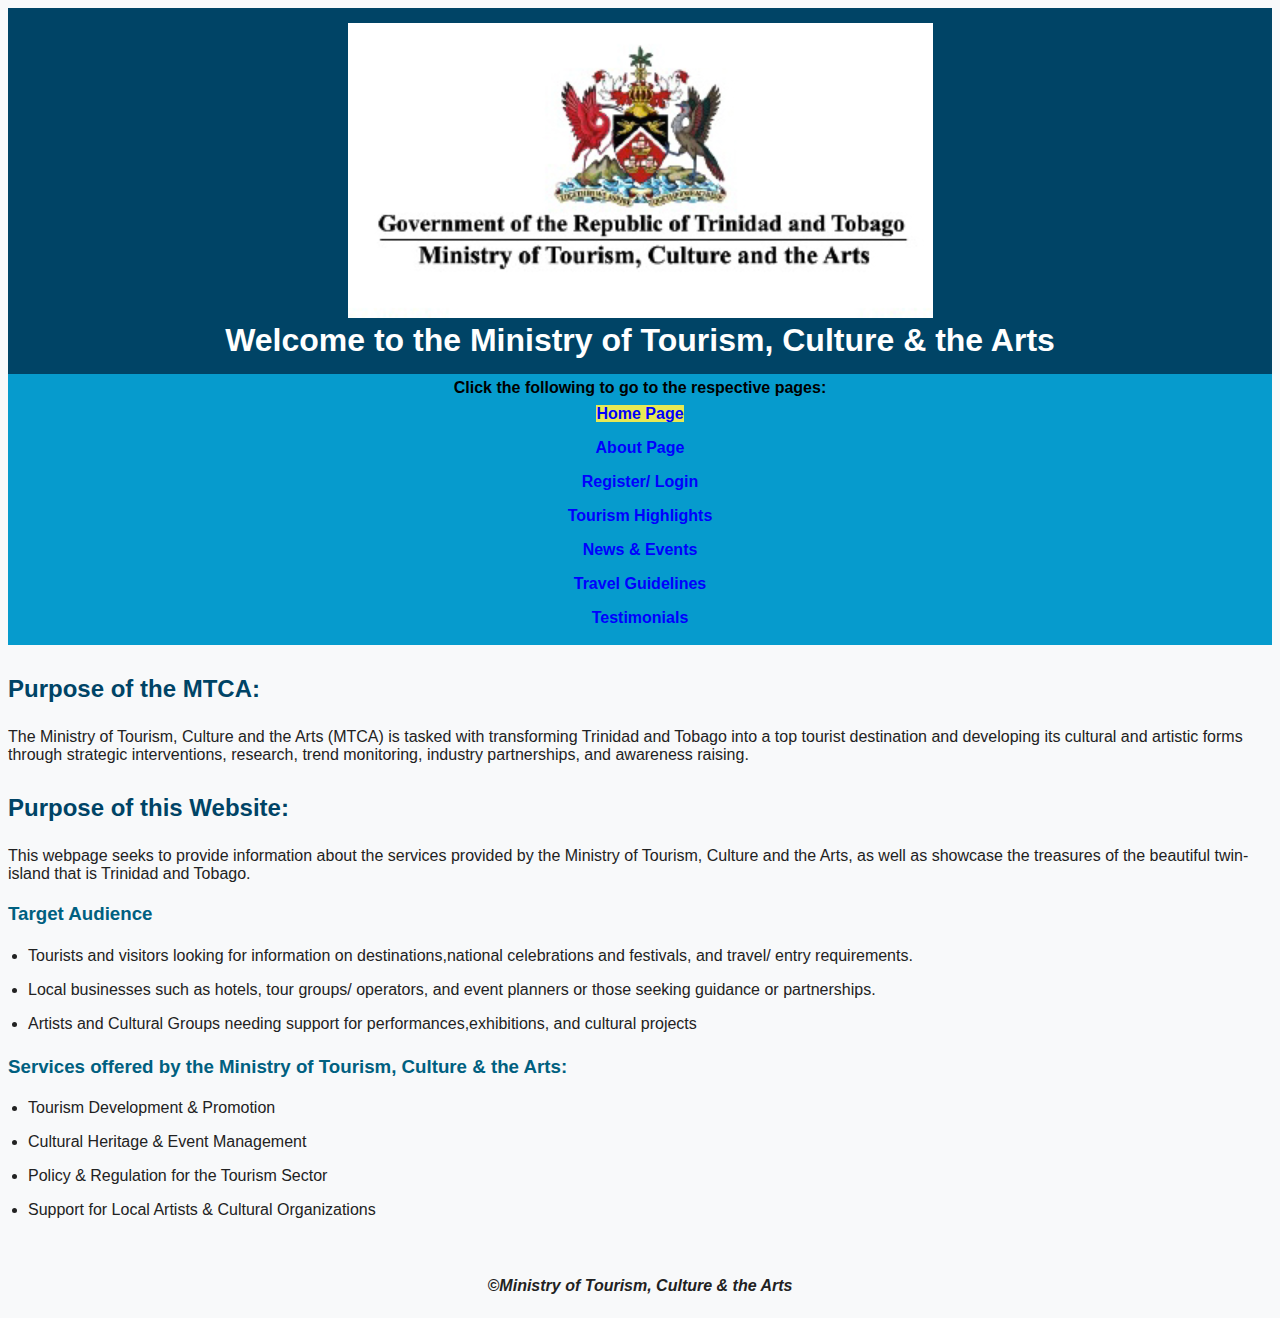
<file: index.html>
<!DOCTYPE html>
<html lang="en-US">

<head>
	<meta charset="UTF-8">
	<meta name="author" content="Karishma A. Bachan">
	<title> Ministry of Tourism, Culture &amp; the Arts </title>
	<link rel="stylesheet" href="CSS/style.css">
</head>

<body> 
	
	<header> 
		<img src="IMG/mtca.jpg" alt="Ministry of Tourism, Culture and the Arts Logo">
		<h1> Welcome to the Ministry of Tourism, Culture &amp; the Arts </h1>
	</header>
	
		<nav> 
		<span> Click the following to go to the respective pages:</span>
			<ul>
				<li> <a href="index.html" class="active"> Home Page</a> </li>
				<li> <a href="HTML/about.html"> About Page</a> </li>
				<li> <a href="HTML/register.html"> Register/ Login</a> </li>
				<li> <a href="HTML/highlights.html"> Tourism Highlights</a> </li>
				<li> <a href="HTML/events.html"> News &amp; Events</a> </li>
				<li> <a href="HTML/guidelines.html"> Travel Guidelines</a> </li>
				<li> <a href="HTML/testimonials.html"> Testimonials</a> </li>
			</ul>
		</nav>
		
		
	<main>
		<section id="welcome">
			<h2> Purpose of the MTCA:</h2>
			<p> The Ministry of Tourism, Culture and the Arts (MTCA) is tasked with transforming Trinidad and Tobago into a top tourist destination	and developing its cultural and artistic forms through strategic interventions, research, trend monitoring, industry partnerships, and awareness raising.</p>
		</section>
		
		<section id="purpose-of-website">
			<h2> Purpose of this Website:</h2>
			<p> This webpage seeks to provide information about the services provided by the Ministry of Tourism, Culture and the Arts, as well as showcase the treasures of the beautiful twin-island that is Trinidad and Tobago. </p>
		</section>
		
		<section id="target_audience">
			<h3> Target Audience </h3>
				<ul>
					<li>Tourists and visitors looking for information on destinations,national celebrations and festivals, and travel/ entry requirements.</li>
						
					<li>Local businesses such as hotels, tour groups/ operators, and event planners or those seeking guidance or partnerships.			</li>
						
					<li>Artists and Cultural Groups needing support for performances,exhibitions, and cultural projects									</li>
				</ul>
		</section>
			
		<section id="services">
			<h3> Services offered by the Ministry of Tourism, Culture &amp; the Arts: </h3>
				<ul>
					<li> Tourism Development &amp; Promotion </li>
					<li> Cultural Heritage &amp; Event Management </li>
					<li> Policy &amp; Regulation for the Tourism Sector </li>
					<li> Support for Local Artists &amp; Cultural Organizations </li>
				</ul>
		</section>

	</main>

	<footer>
		&copy;Ministry of Tourism, Culture &amp; the Arts 
	</footer>

</body>

</html>
</file>
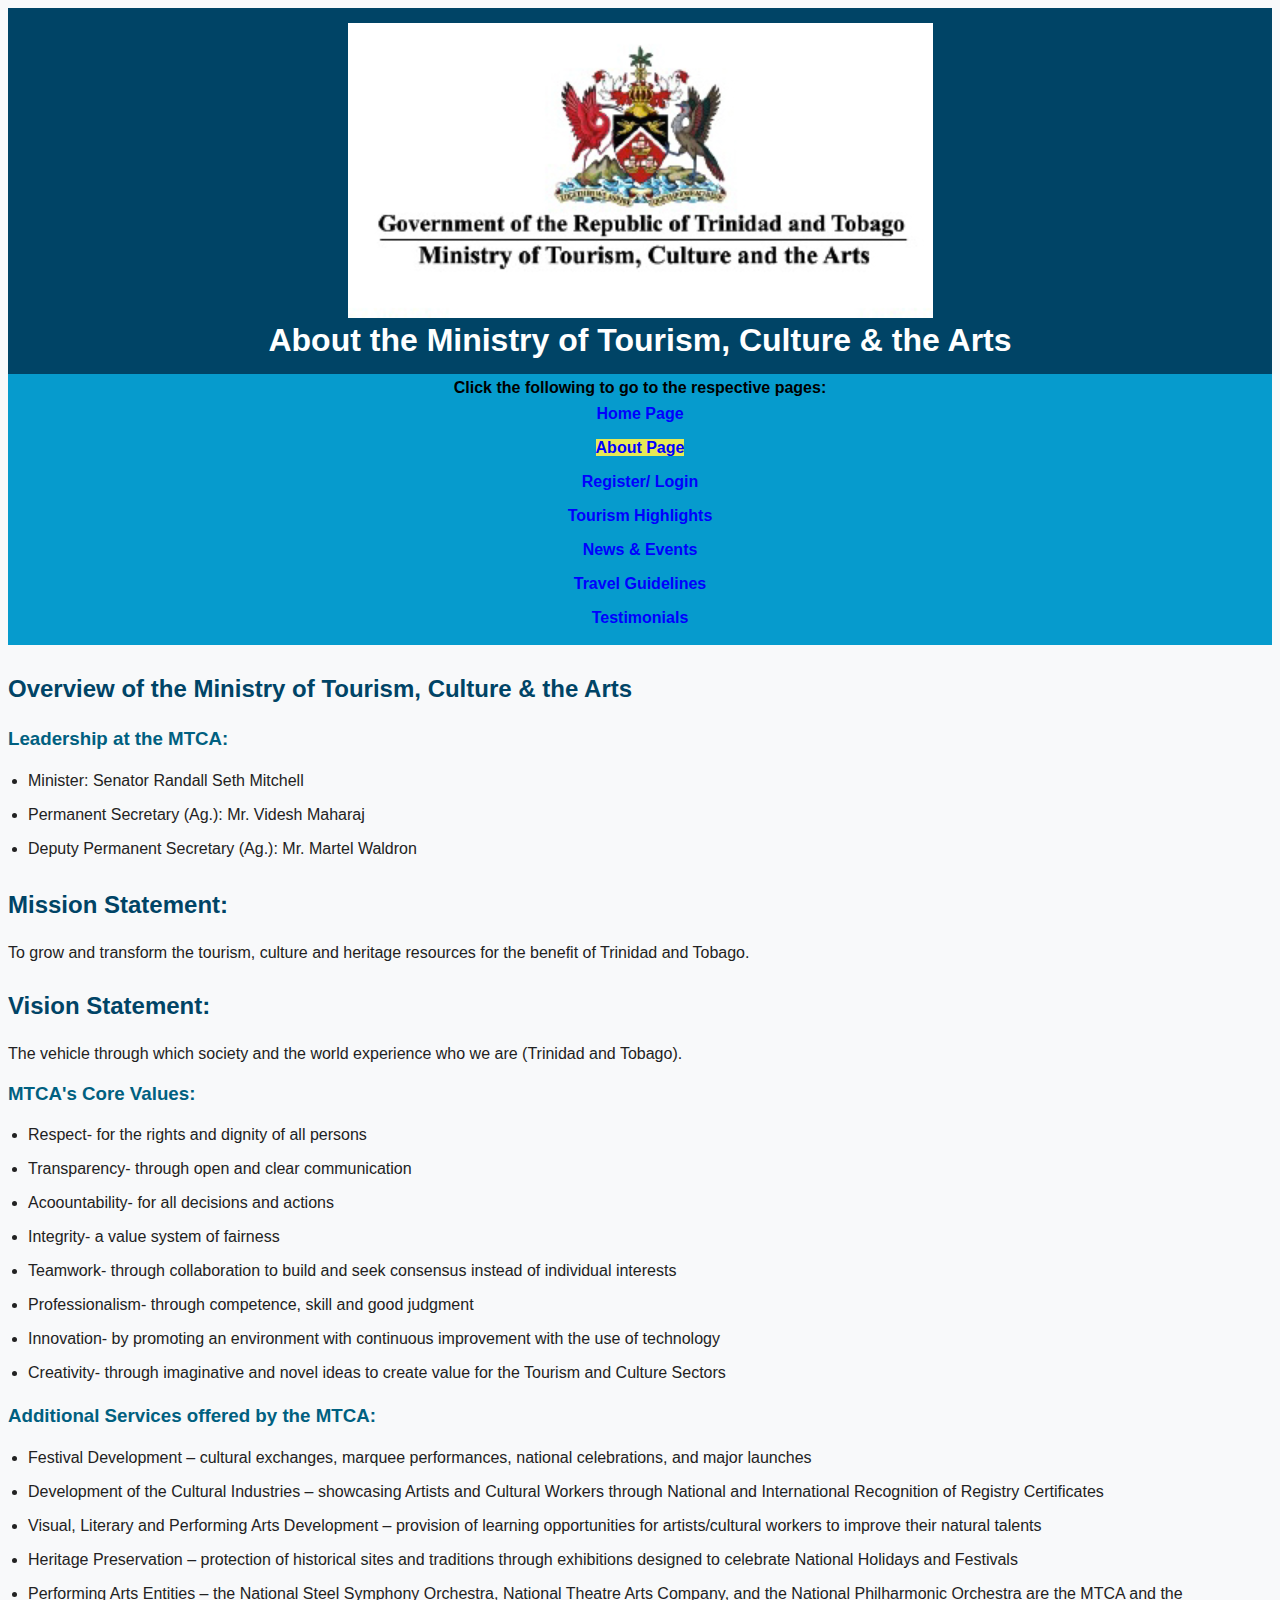
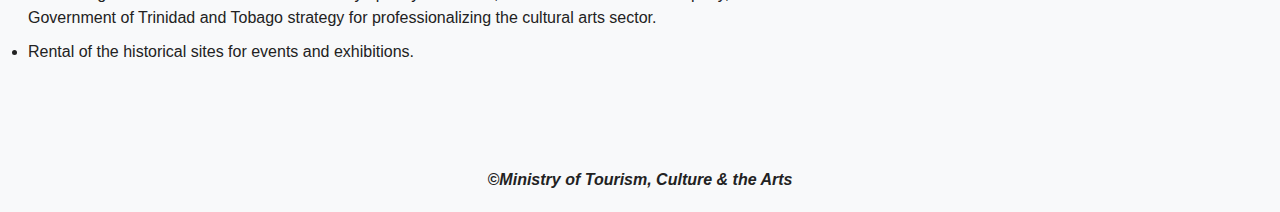
<file: HTML/about.html>
<!DOCTYPE html>
<html lang="en-US">

<head>
	<meta charset="UTF-8">
	<meta name="author" content="Karishma A. Bachan">
	<title> About the MTCA </title>
	<link rel="stylesheet" href="../CSS/style.css">
</head>

<body> 
	
	<header> 
		<img src="../IMG/mtca.jpg" alt="Ministry of Tourism, Culture and the Arts Logo">
		<h1> About the Ministry of Tourism, Culture &amp; the Arts </h1>
	</header>
	
	<nav> 
		<span> Click the following to go to the respective pages:</span>
			<ul>
				<li> <a href="../index.html"> Home Page 				</a></li>
				<li> <a href="about.html" class="active"> About Page    </a></li>
				<li> <a href="register.html"> Register/ Login		    </a></li>
				<li> <a href="highlights.html"> Tourism Highlights 		</a></li>
				<li> <a href="events.html"> News &amp; Events 			</a></li>
				<li> <a href="guidelines.html"> Travel Guidelines 		</a></li>
				<li> <a href="testimonials.html"> Testimonials 			</a></li>
			</ul>
	</nav>
	
	<main>
		<section id="overview">
			<h2> Overview of the Ministry of Tourism, Culture &amp; the Arts</h2>
			
			<h3> Leadership at the MTCA:</h3>
				<ul>
					<li> Minister&colon; Senator Randall Seth Mitchell 				</li>
					<li> Permanent Secretary (Ag.)&colon; Mr. Videsh Maharaj 		</li>
					<li> Deputy Permanent Secretary (Ag.)&colon; Mr. Martel Waldron </li>
				</ul>
		</section>
		
		
		<section id="mission">
			<h2> Mission Statement: </h2>
				<p>To grow and transform the tourism, culture and 
				heritage resources for the benefit of Trinidad and Tobago. </p>
		</section>


		<section id="vision">
			<h2> Vision Statement: </h2>
				<p>The vehicle through which society and the world experience
				who we are (Trinidad and Tobago). </p>
		</section>
	
		
		<section id="values">
			<h3> MTCA's Core Values:</h3>
				<ul>
					<li>Respect- for the rights and dignity of all persons 			 </li>
					
					<li>Transparency- through open and clear communication 			 </li>
					
					<li>Acoountability- for all decisions and actions 				 </li>
					
					<li>Integrity- a value system of fairness 						 </li>
					
					<li>Teamwork- through collaboration to build and seek consensus 
						instead of individual interests 							 </li>
						
					<li>Professionalism- through competence, skill and good judgment </li>
					
					<li>Innovation- by promoting an environment with continuous 
						improvement with the use of technology 						 </li>
						
					<li>Creativity- through imaginative and novel ideas to create value 
						for the Tourism and Culture Sectors 						 </li>
				</ul>
		</section>
		
		
		<section id="additional_services">
			<h3> Additional Services offered by the MTCA&colon;</h3>
				<ul>
					<li>Festival Development – cultural exchanges, marquee performances, national celebrations, and major launches					</li>
						
					<li>Development of the Cultural Industries – showcasing Artists and	Cultural Workers through National and International Recognition of		Registry Certificates										</li>
					
					<li>Visual, Literary and Performing Arts Development – provision of	learning opportunities for artists/cultural workers to improve their natural talents										</li>
						
					<li>Heritage Preservation – protection of historical sites and traditions through exhibitions designed to celebrate National Holidays and Festivals										</li>
						
					<li>Performing Arts Entities – the National Steel Symphony Orchestra, National Theatre Arts Company, and the National Philharmonic Orchestra are the MTCA and the Government of Trinidad and Tobago strategy for professionalizing the cultural arts sector. 	</li>
						
					<li>Rental of the historical sites for events and exhibitions.	</li>
				</ul>
		</section>

	</main>
	
	<br><br>
	
	<footer>
		&copy;Ministry of Tourism, Culture &amp; the Arts 
	</footer>
	
</body>

</html>
</file>
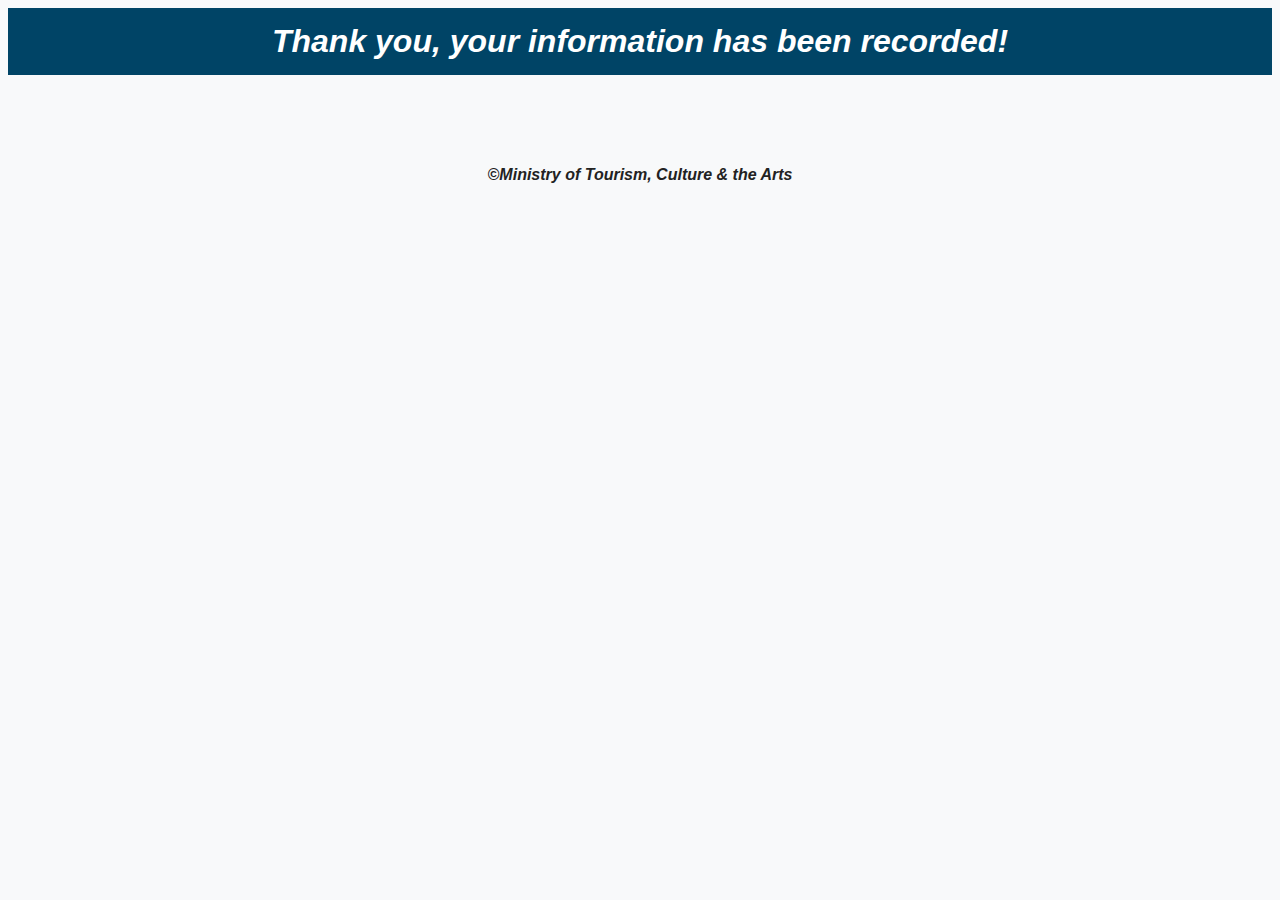
<file: HTML/acknowledgement.html>
<!DOCTYPE html>
<html lang="en-US">

<head>
	<meta charset="UTF-8">
	<meta name="author" content="Karishma A. Bachan">
	<title> Acknowledgement </title>
	<link rel="stylesheet" href="../CSS/style.css">
</head>

<body> 
	
	<header> 
		<div class="acknowledgement">
		
		<h1> Thank you, your information has been recorded!</h1>
	
		</div>
	</header>
	
	<br><br>
	
	<footer>
		&copy;Ministry of Tourism, Culture &amp; the Arts 
	</footer>
	
</body>

</html>
</file>
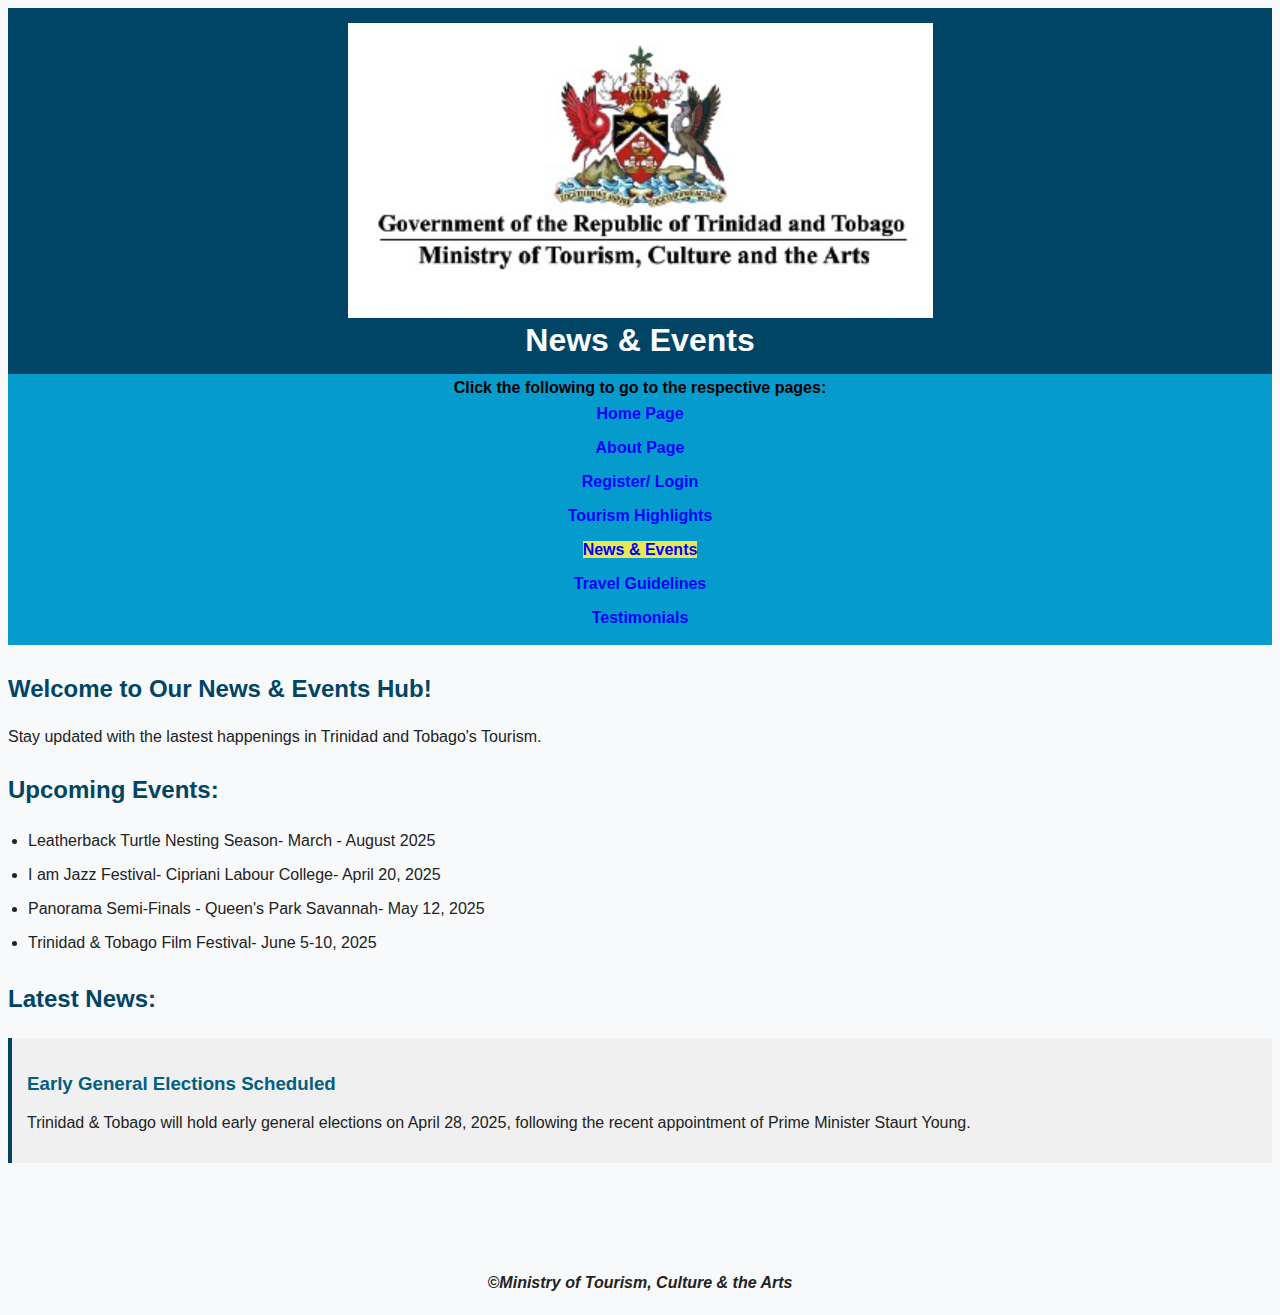
<file: HTML/events.html>
<!DOCTYPE html>
<html lang="en-US">

<head>
	<meta charset="UTF-8">
	<meta name="author" content="Karishma A. Bachan">
	<title> News &amp; Events Page </title>
	<link rel="stylesheet" href="../CSS/style.css">
</head>

<body> 
	
	<header> 
		<img src="../IMG/mtca.jpg" alt="Ministry of Tourism, Culture and the Arts Logo">
		<h1> News &amp; Events </h1>
	</header>
	
	<nav> 
		<span> Click the following to go to the respective pages&colon;</span>
			<ul>
				<li> <a href="../index.html"> Home Page</a> </li>
				<li> <a href="about.html"> About Page</a> </li>
				<li> <a href="register.html"> Register/ Login</a> </li>
				<li> <a href="highlights.html"> Tourism Highlights</a> </li>
				<li> <a href="events.html" class="active"> News &amp; Events</a> </li>
				<li> <a href="guidelines.html"> Travel Guidelines</a> </li>
				<li> <a href="testimonials.html"> Testimonials</a> </li>
			</ul>
	</nav>
	
	<main>
	
		<section id="events_intro">
			<h2> Welcome to Our News &amp; Events Hub! </h2>
			<p> Stay updated with the lastest happenings in Trinidad and Tobago's Tourism. </p>
		</section>
		
		<section id="upcoming_events">
			<h2> Upcoming Events&colon; </h2>
			
				<ul>
					<li> Leatherback Turtle Nesting Season- March - August 2025 </li>
					<li> I am Jazz Festival- Cipriani Labour College- April 20, 2025</li>
					<li> Panorama Semi-Finals - Queen's Park Savannah- May 12, 2025 </li>
					<li> Trinidad &amp; Tobago Film Festival- June 5-10, 2025</li>
				</ul>
		</section>
		
		<section id="latest_news">
			<h2> Latest News&colon; </h2>
				
				 <article> 
					<h3> Early General Elections Scheduled</h3>
						<p> Trinidad &amp; Tobago will hold early general elections on April 28, 2025, following the recent appointment of Prime Minister Staurt Young. </p>
				</article>
					
		</section>
	
	</main>
	
	<br><br>
	
	<footer>
		&copy;Ministry of Tourism, Culture &amp; the Arts 
	</footer>

</body>

</html>
</file>
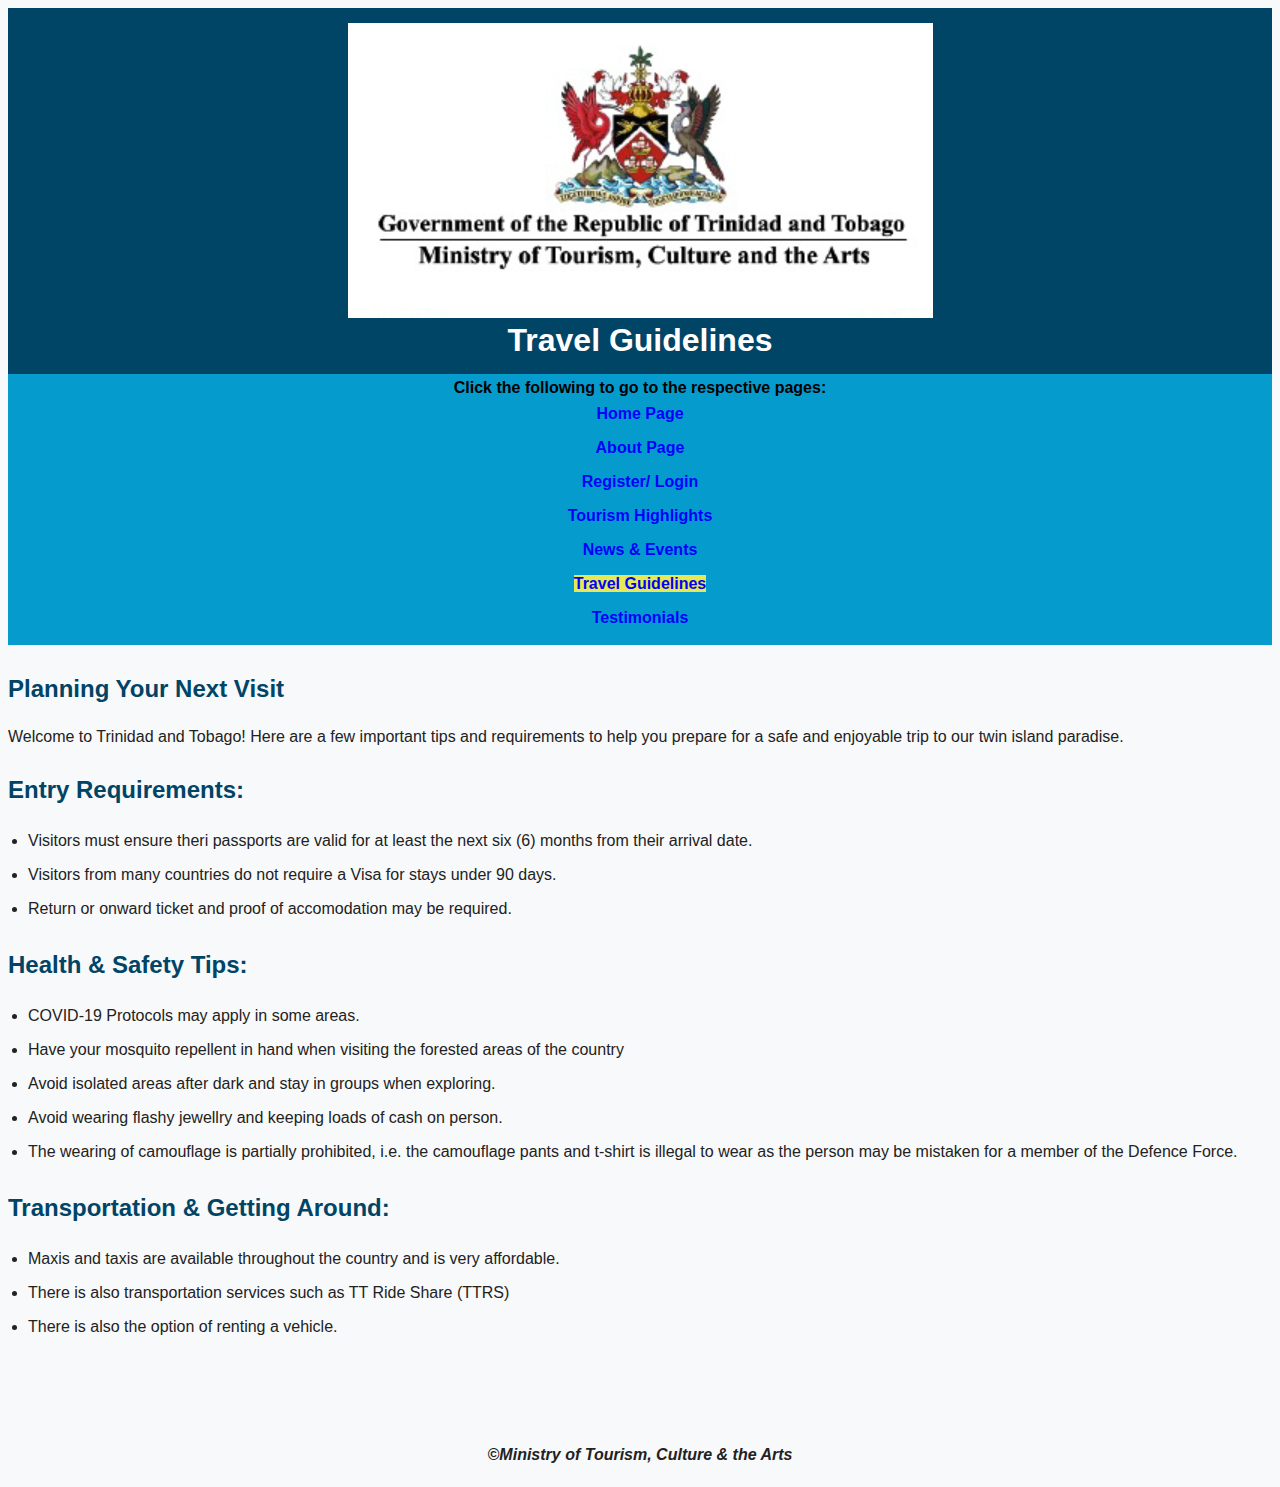
<file: HTML/guidelines.html>
<!DOCTYPE html>
<html lang="en-US">

<head>
	<meta charset="UTF-8">
	<meta name="author" content="Karishma A. Bachan">
	<title> Travel Guidelines Page </title>
	<link rel="stylesheet" href="../CSS/style.css">
</head>

<body> 
	
	<header> 
		<img src="../IMG/mtca.jpg" alt="Ministry of Tourism, Culture and the Arts Logo">
		<h1> Travel Guidelines </h1>
	</header>
	
	<nav> 
		<span> Click the following to go to the respective pages&colon;</span>
			<ul>
				<li> <a href="../index.html"> Home Page</a> </li>
				<li> <a href="about.html"> About Page</a> </li>
				<li> <a href="register.html"> Register/ Login</a> </li>
				<li> <a href="highlights.html"> Tourism Highlights</a> </li>
				<li> <a href="events.html"> News &amp; Events</a> </li>
				<li> <a href="guidelines.html" class="active"> Travel Guidelines</a> </li>
				<li> <a href="testimonials.html"> Testimonials</a> </li>
			</ul>
	</nav>
	
	<main>
		<section id="intro">
			<h2> Planning Your Next Visit </h2>
			<p> Welcome to Trinidad and Tobago! Here are a few important tips and requirements to help you prepare for a safe and enjoyable trip to our twin island paradise. </p>
		</section>
	
		<section id="entry_requirements">
			<h2> Entry Requirements&colon;</h2>
				<ul>
					<li>Visitors must ensure theri passports are valid for at least the next six (6) months from their arrival date. </li>
					
					<li>Visitors from many countries do not require a Visa for stays under 90 days. </li>
					
					<li> Return or onward ticket and proof of accomodation may be required. </li>
				</ul>
		</section>
		
		<section id="health_safety">
			<h2> Health &amp; Safety Tips&colon;</h2>
				<ul>
					<li> COVID-19 Protocols may apply in some areas. </li> 
					<li> Have your mosquito repellent in hand when visiting the forested areas of the country</li>
					<li> Avoid isolated areas after dark and stay in groups when exploring.</li>
					<li> Avoid wearing flashy jewellry and keeping loads of cash on person.</li>
					<li> The wearing of camouflage is partially prohibited, i.e. the camouflage pants and t-shirt is illegal to wear as the person may be mistaken for a member of the Defence Force.</li>
				</ul>
		</section>
		
		<section id="transportation">
			<h2> Transportation &amp; Getting Around&colon;</h2>
				<ul>
					<li> Maxis and taxis are available throughout the country and is very affordable. </li>
					<li> There is also transportation services such as TT Ride Share (TTRS) </li>
					<li> There is also the option of renting a vehicle.</li>
				</ul>
		</section>
		
	</main>	
	
	<br><br>
	
	<footer>
	&copy;Ministry of Tourism, Culture &amp; the Arts 
	</footer>
		
</body>

</html>
</file>
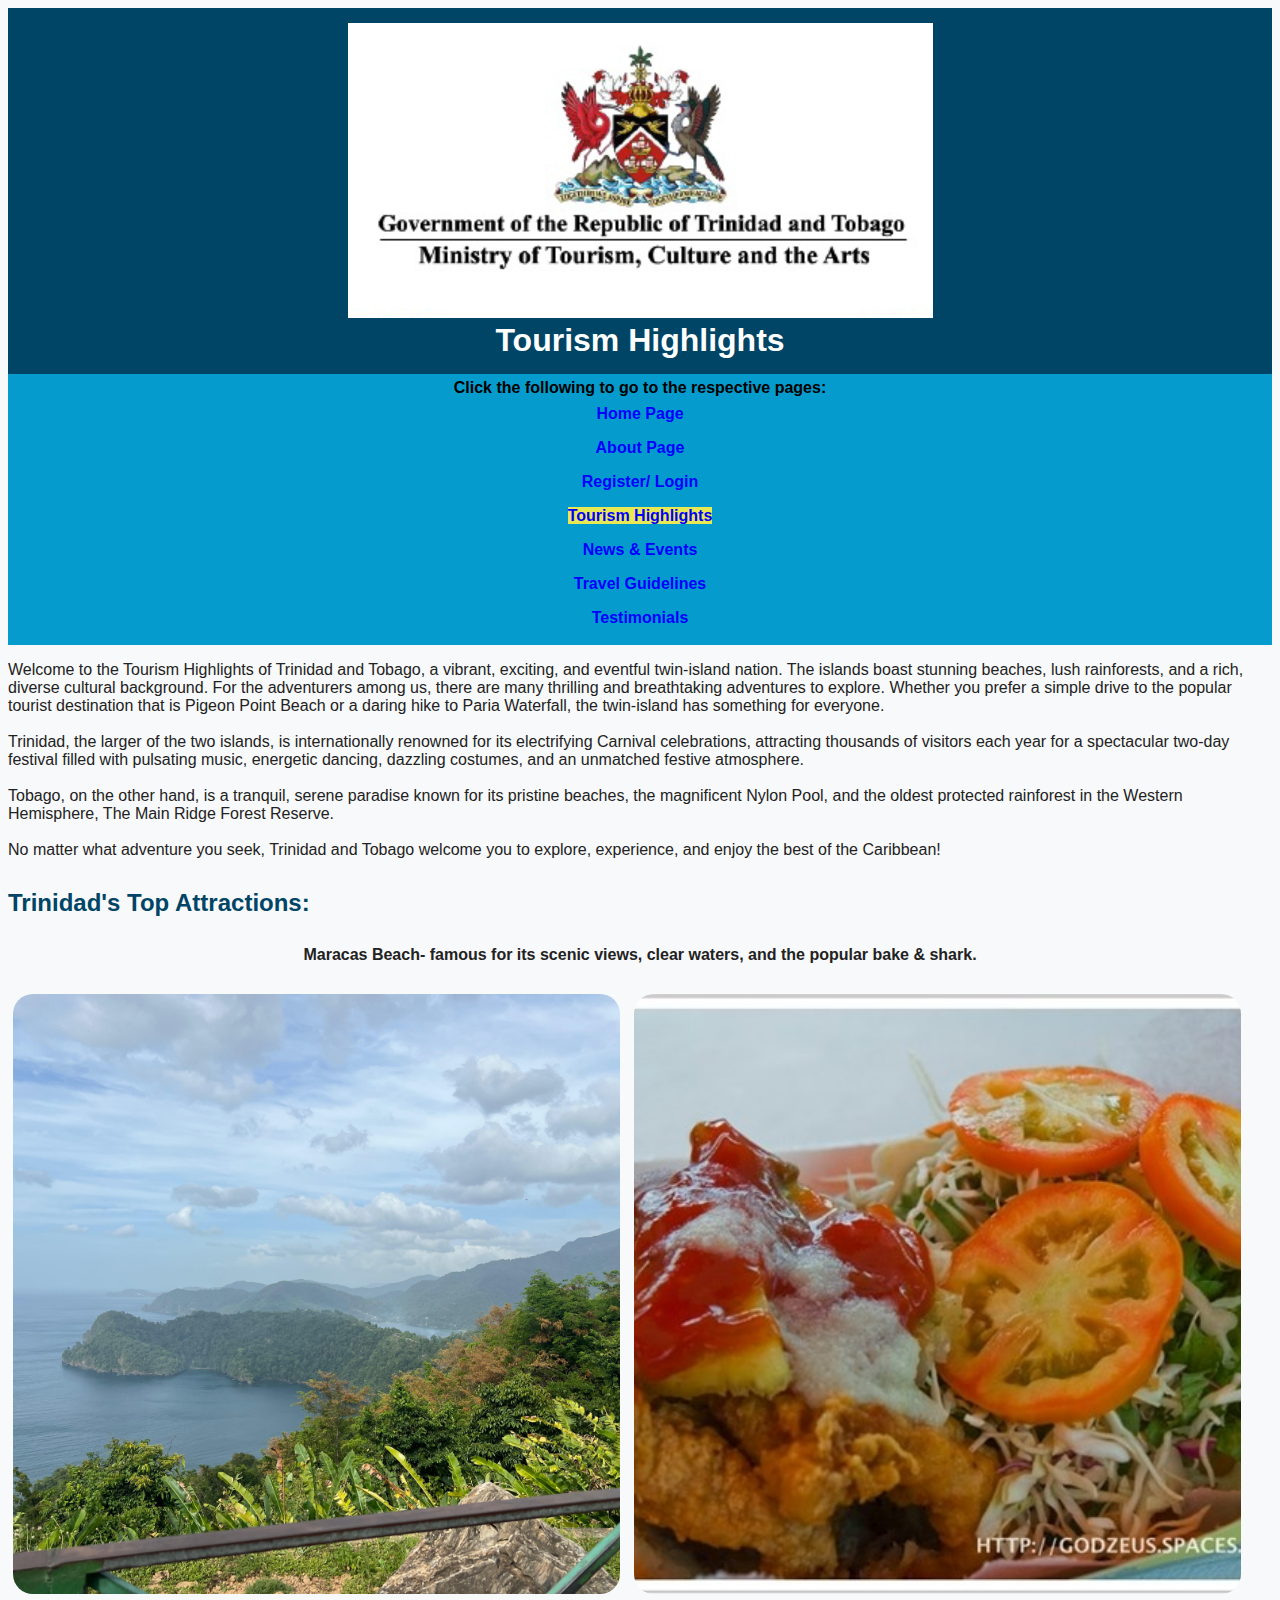
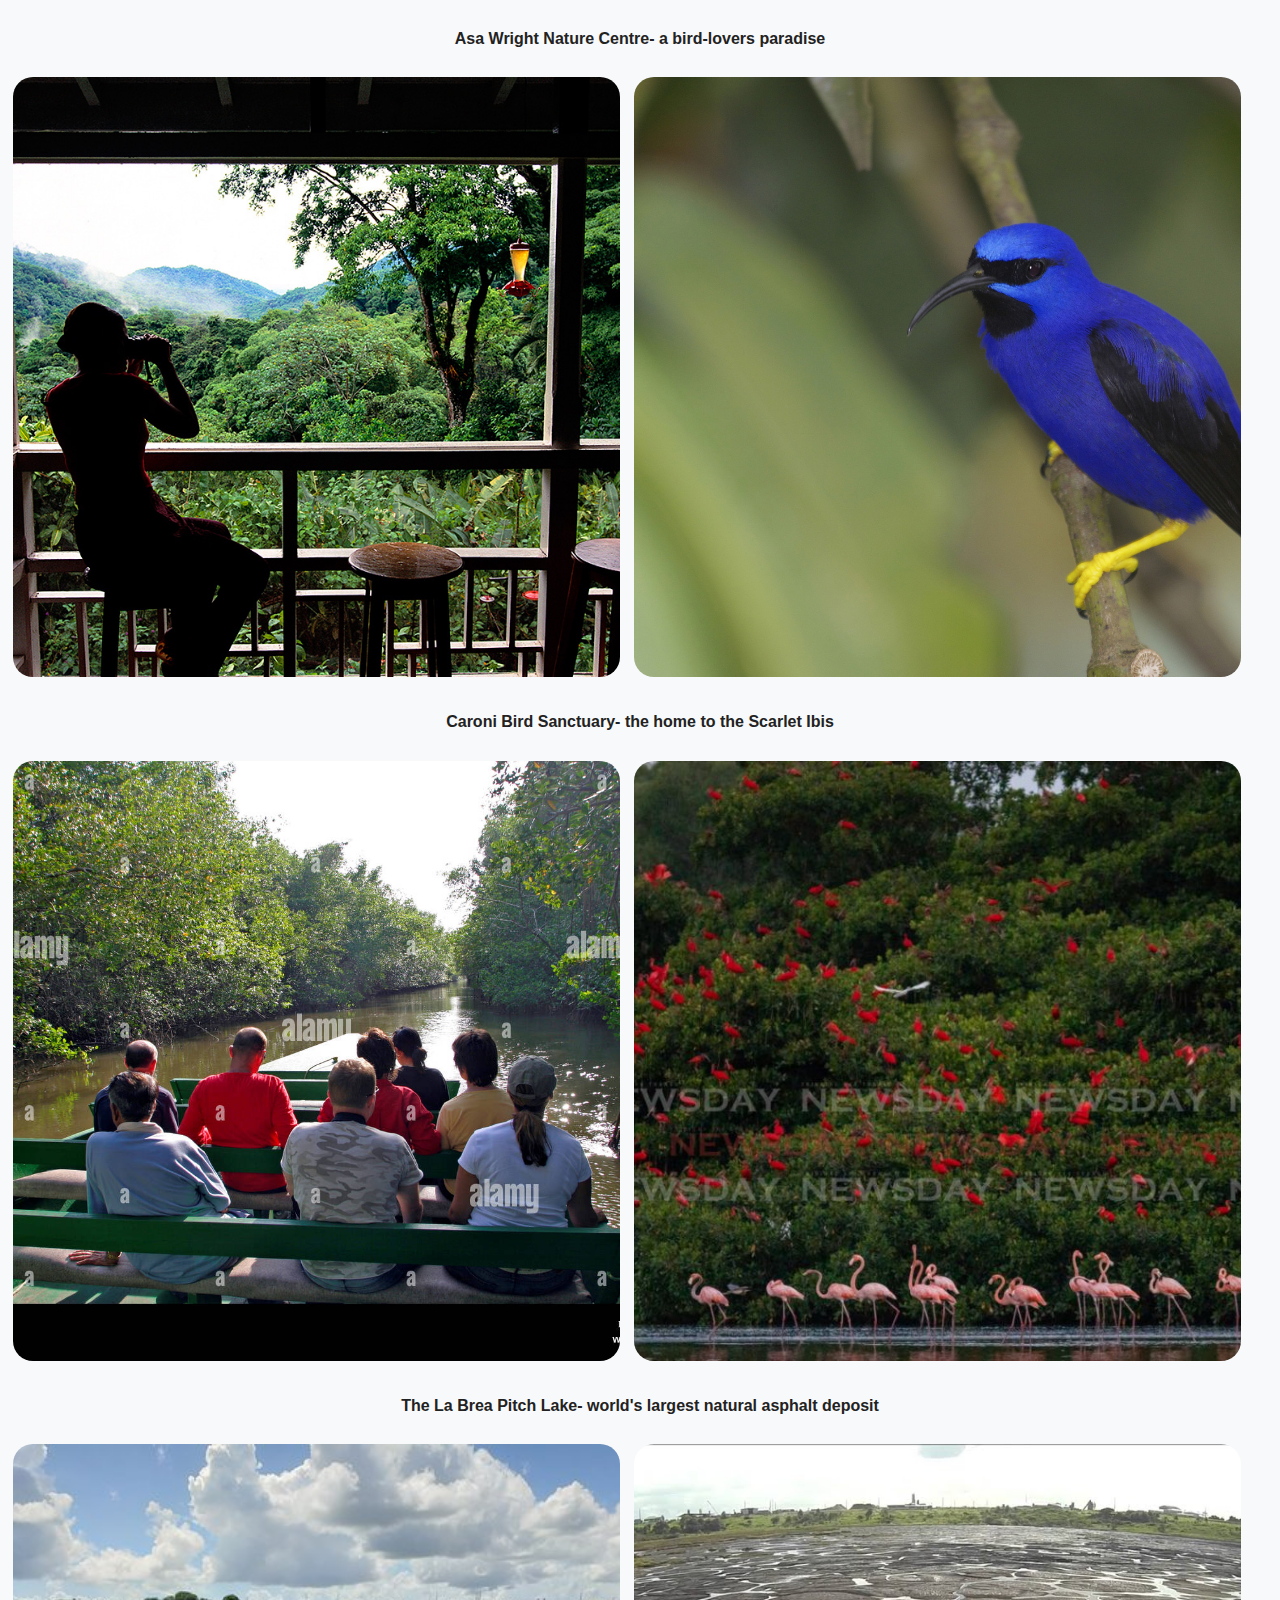
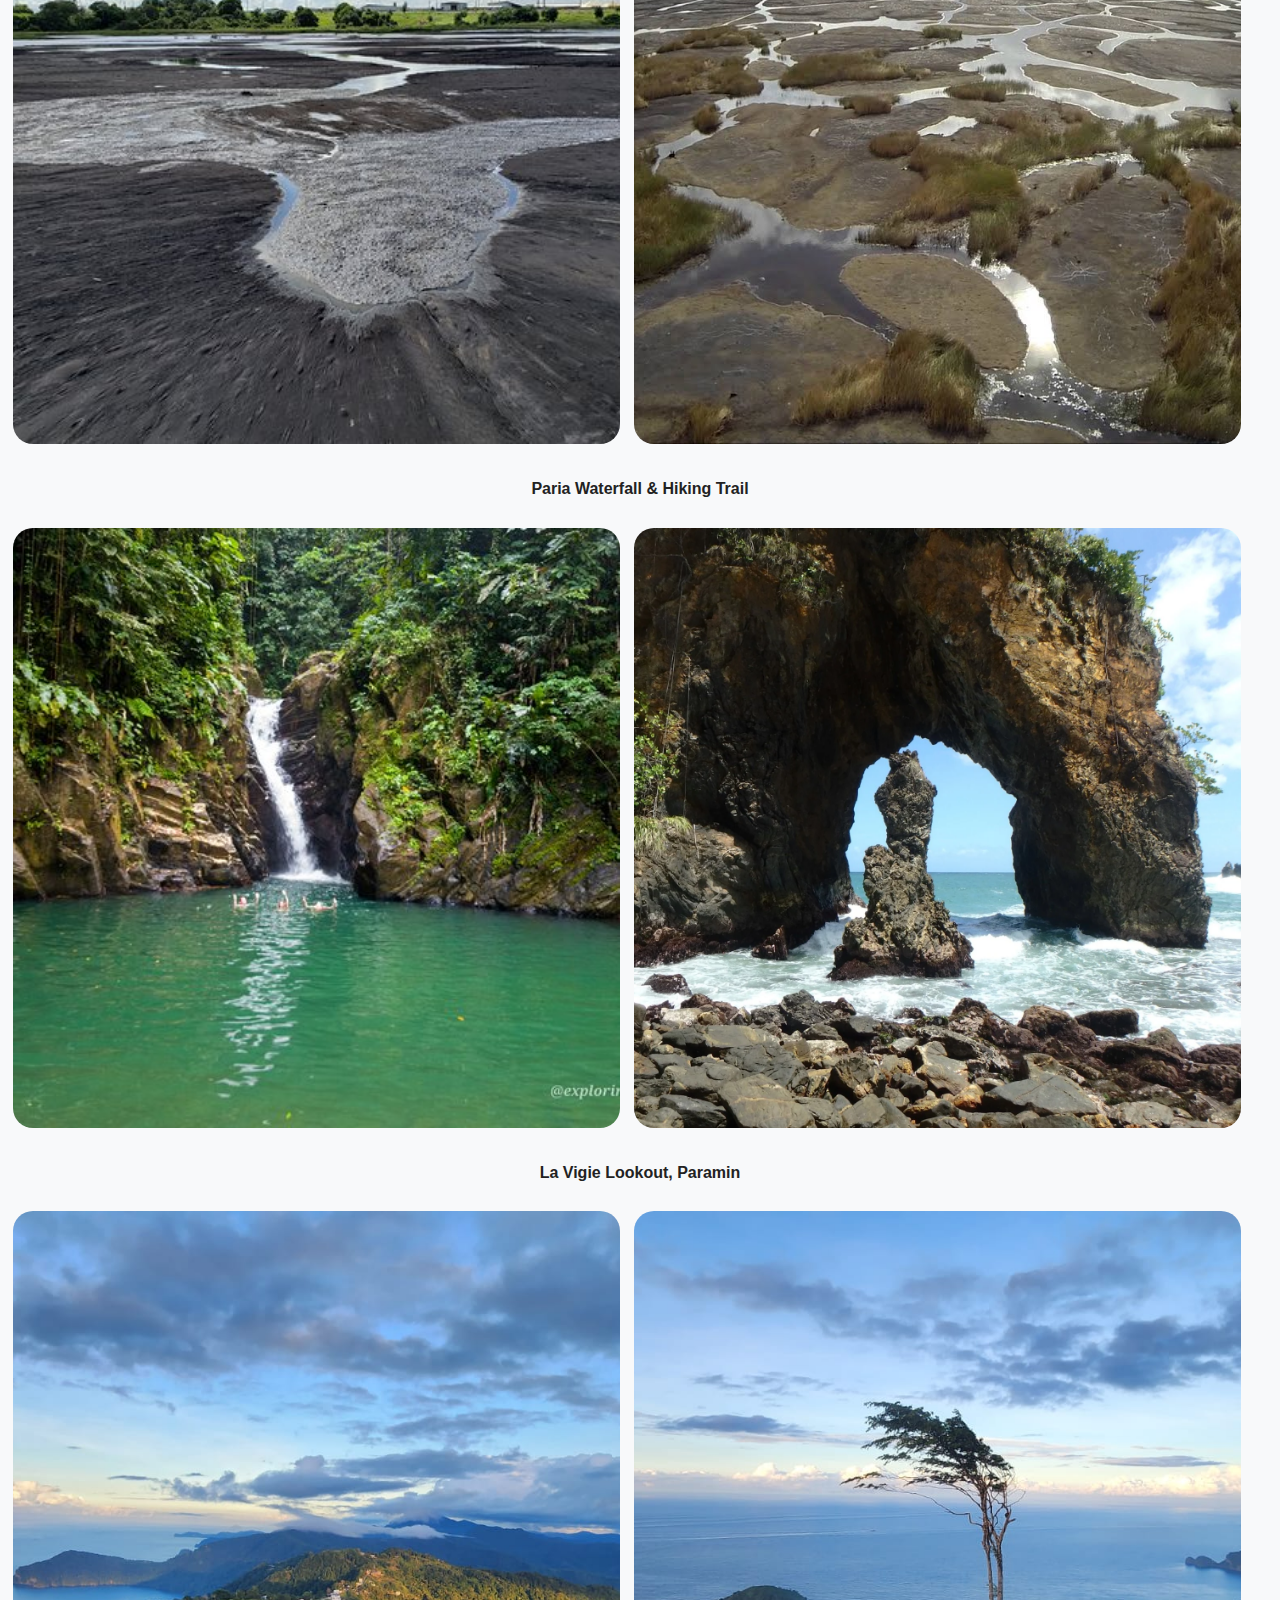
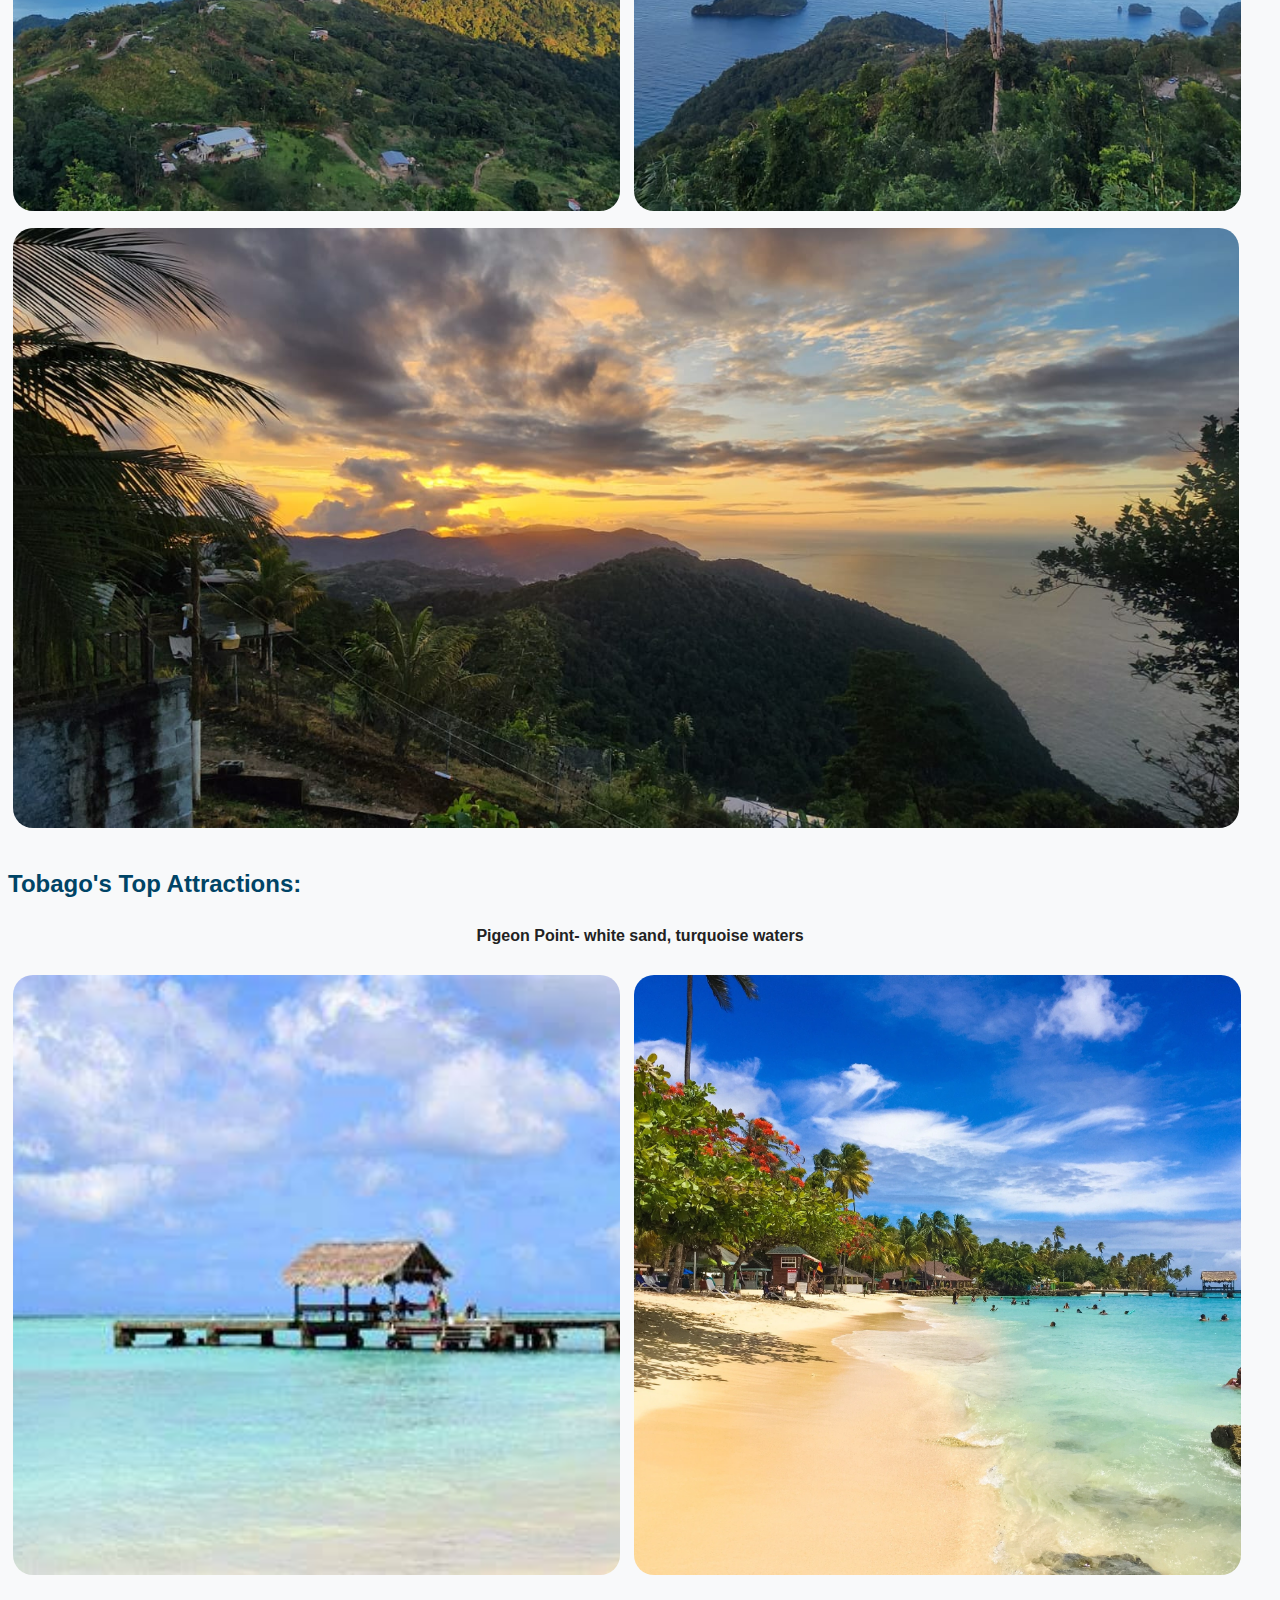
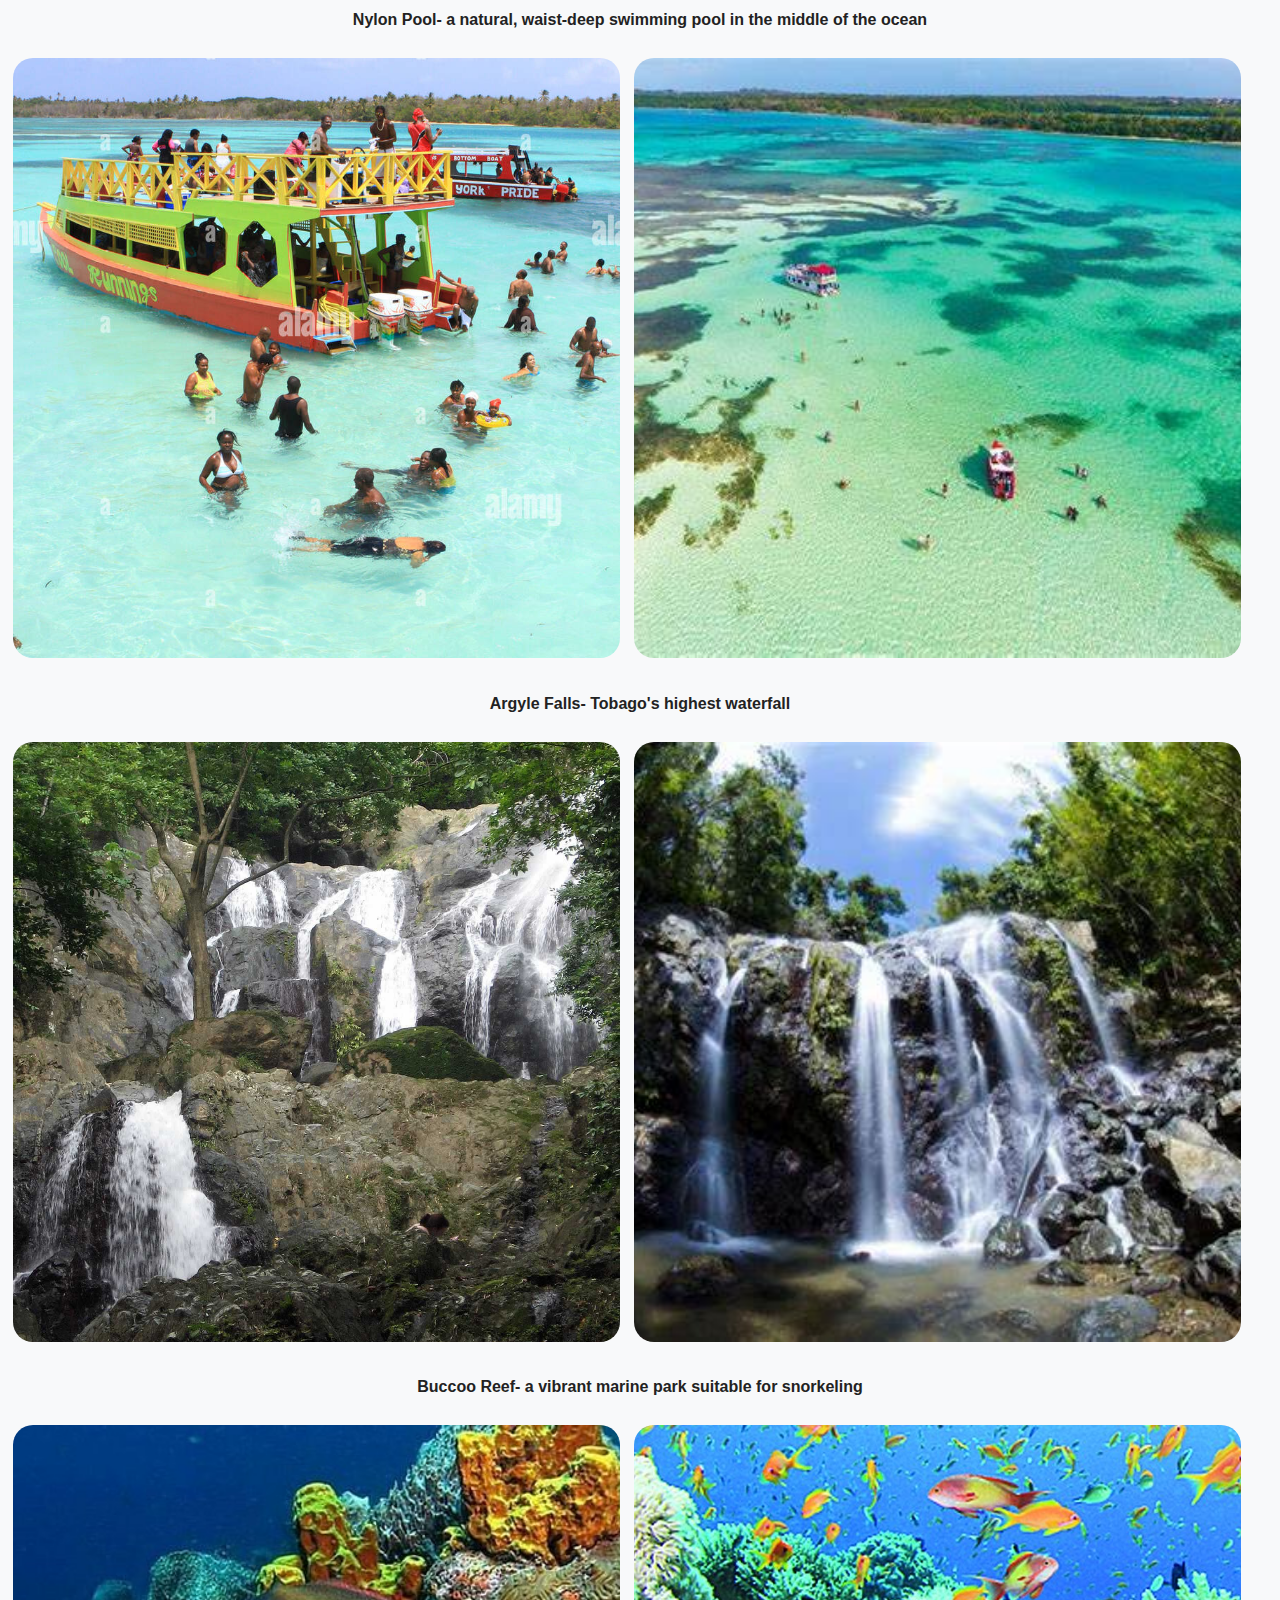
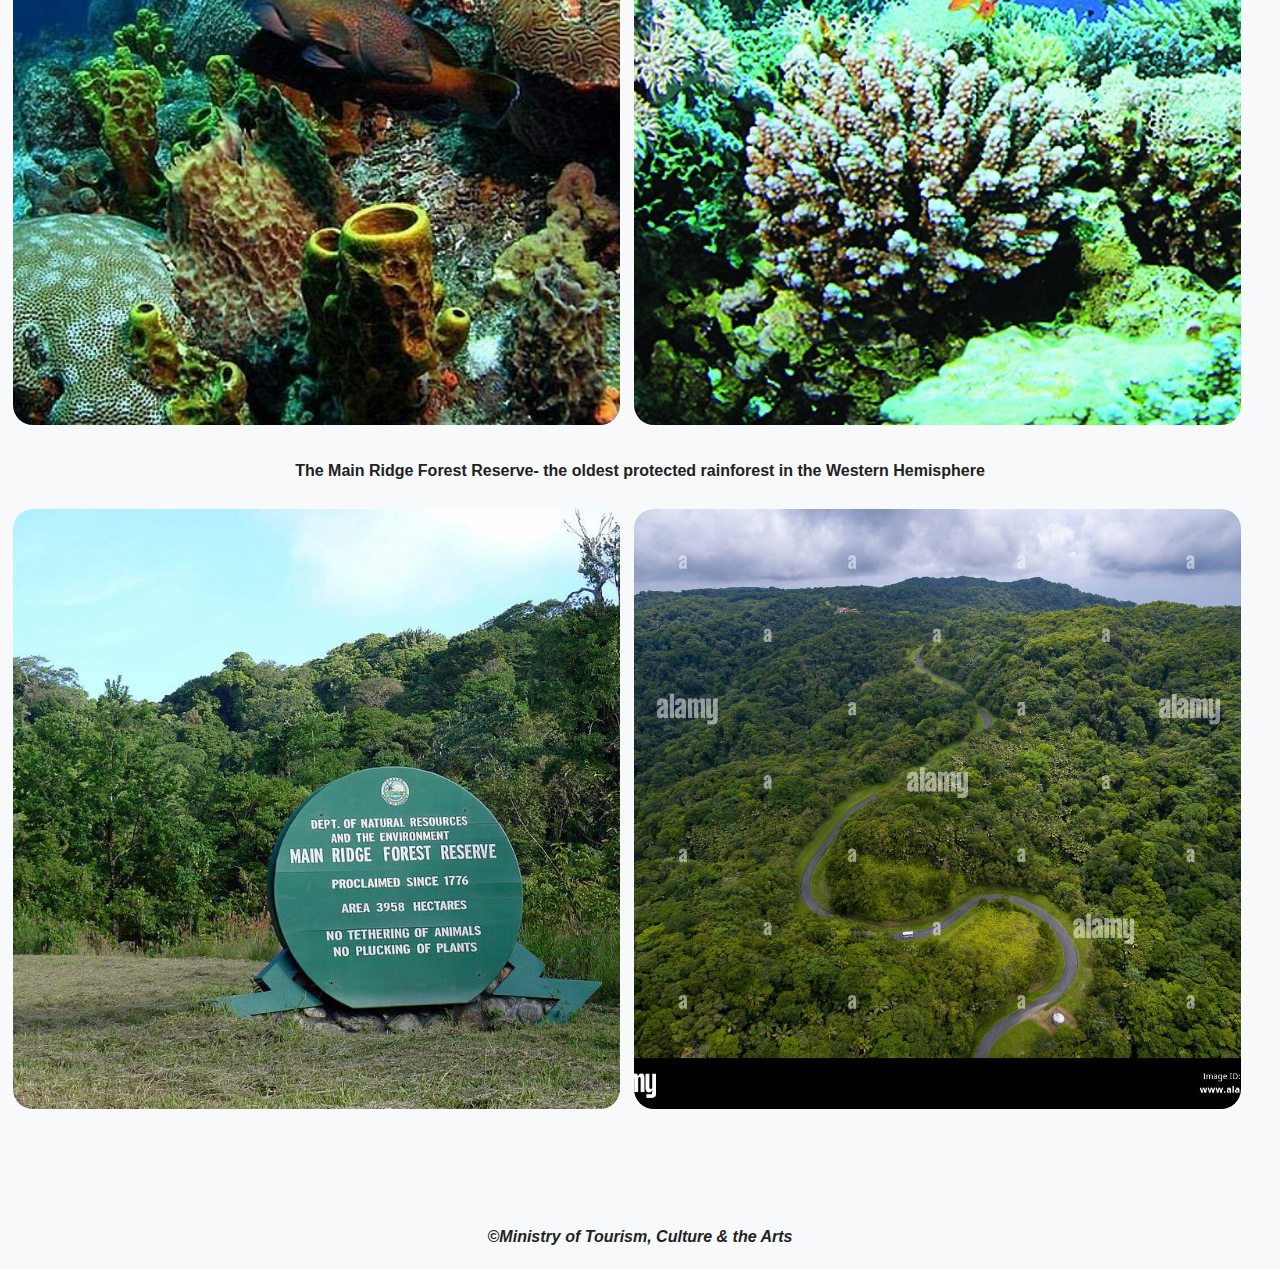
<file: HTML/highlights.html>
<!DOCTYPE html>
<html lang="en-US">

<head>
	<meta charset="UTF-8">
	<meta name="author" content="Karishma A. Bachan">
	<title> Tourism Highlights </title>
	<link rel="stylesheet" href="../CSS/style.css">
</head>

<body> 
	
	<header> 
		<img src="../IMG/mtca.jpg" alt="Ministry of Tourism, Culture and the Arts Logo">
		<h1> Tourism Highlights </h1>
	</header>
	
	<nav> 
		<span> Click the following to go to the respective pages&colon;</span>
			<ul>
				<li> <a href="../index.html"> Home Page</a> </li>
				<li> <a href="about.html"> About Page</a> </li>
				<li> <a href="register.html"> Register/ Login</a> </li>
				<li> <a href="highlights.html" class="active"> Tourism Highlights</a> </li>
				<li> <a href="events.html"> News &amp; Events</a> </li>
				<li> <a href="guidelines.html"> Travel Guidelines</a> </li>
				<li> <a href="testimonials.html"> Testimonials</a> </li>
			</ul>
	</nav>
	
	<main>
		
		<div id="introduction">
		
			<p> Welcome to the Tourism Highlights of Trinidad and Tobago, a vibrant, exciting, and eventful twin-island nation. The islands boast stunning beaches, lush rainforests, and a rich, diverse cultural background. For the adventurers among us, there are many thrilling and breathtaking adventures to explore. Whether you prefer a simple drive to the popular tourist destination that is Pigeon Point Beach or a daring hike to Paria Waterfall, the twin-island has something for everyone. <br><br>	
			Trinidad, the larger of the two islands, is  internationally renowned for its electrifying Carnival celebrations, attracting thousands of visitors each year 
			for a spectacular two-day festival filled with pulsating music, energetic dancing, dazzling costumes, and an unmatched festive atmosphere. <br><br>
			Tobago, on the other hand, is a tranquil, serene paradise known for its pristine beaches, the magnificent Nylon Pool, and the oldest protected rainforest in the Western Hemisphere, The Main Ridge Forest Reserve.<br><br>
			No matter what adventure you seek, Trinidad and Tobago welcome you to explore, experience, and enjoy the best of the Caribbean!
			</p>
		</div>
		
		<section id="trinidad_attractions">
			
			<div class="trinidad-attraction-gallery">
			
			<h2> Trinidad's Top Attractions&colon;</h2>
				<ul>
					<li><h4> Maracas Beach- famous for its scenic views, clear waters, and the popular bake &amp; shark. </h4>
						<img src="../IMG/maracas_lookout.jpg" alt="Image of the Maracas Lookout">
						<img src="../IMG/bake_n_shark.jpg" alt="Image of a Bake and Shark Sandwich">
					</li>
					
					
					
					<li><h4> Asa Wright Nature Centre- a bird-lovers paradise </h4>
						<img src="../IMG/asa_wright.jpg" alt="Image of the Viewing Deck at the Asa Wright Nature Centre">
						<img src="../IMG/hummingbird.jpg" alt="Image of one species of the Hummingbird">
					</li>
					
					
					
					<li><h4> Caroni Bird Sanctuary- the home to the Scarlet Ibis </h4>
						<img src="../IMG/bird_sanctuary.jpg" alt="Image of the Bird Sanctuary">
						<img src="../IMG/scarlet_ibis.jpg" alt="Image of the Scarlet Ibis and Flamingoes">
					</li>
					
					
					
					<li><h4> The La Brea Pitch Lake- world's largest natural asphalt deposit</h4>
						<img src="../IMG/pitch_lake.jpg" alt="Image of the La Brea Pitch Lake">
						<img src="../IMG/pitch_lake1.jpg" alt="Image of the La Brea Pitch Lake">
					</li>
					
					
					
					<li><h4> Paria Waterfall &amp; Hiking Trail</h4> 
						<img src="../IMG/paria_waterfall.jpg" alt="Image of Paria Waterfall">
						<img src="../IMG/paria_rock.jpg" alt="Image of the Cathedral Rock at Paria Bay">
					</li>
					
					
					
					<li><h4> La Vigie Lookout, Paramin</h4> 
						<img src="../IMG/paramin.jpg" alt="An image of the view at the Paramin Lookout">
						<img src="../IMG/paramin2.jpg" alt="An image of the famous tree at the Paramin Lookout">
						<img src="../IMG/paramin3.jpg" alt="An image of the Sunset at the Paramin Lookout" id="image1">
					</li>					
				
				</ul>
			</div>	
	</section>
	
	<section id="tobago_attractions">
		
		<div class="tobago-attraction-gallery">
		
			<h2> Tobago's Top Attractions&colon;</h2>
				<ul>
					<li><h4> Pigeon Point- white sand, turquoise waters </h4>
						<img src="../IMG/pigeon-point.jpg" alt="Image of the Pigeon Point Jetty">
						<img src="../IMG/pigeon-point1.jpg" alt="Image of the Pigeon Point Beach">
					</li>
					
					
					
					<li><h4> Nylon Pool- a natural, waist-deep swimming pool in the middle of the ocean</h4>
						<img src="../IMG/nylon-pool.jpg" alt="Image of the Nylon Pool">
						<img src="../IMG/nylon-pool1.jpg" alt="Image of the Nylon Pool">
					</li>
					
					
					
					<li><h4> Argyle Falls- Tobago's highest waterfall</h4>
						<img src="../IMG/argyle.jpg" alt="Image of Argyle Falls">
						<img src="../IMG/argyle1.jpg" alt="Image of Argyle Falls">
					</li>
					
					
					
					<li><h4> Buccoo Reef- a vibrant marine park suitable for snorkeling</h4>
						<img src="../IMG/buccoo.jpg" alt="Image of Buccoo Reef">
						<img src="../IMG/buccoo1.jpg" alt="Image of Buccoo Reef">
					</li>
					
					
					
					<li><h4> The Main Ridge Forest Reserve- the oldest protected rainforest in the Western Hemisphere</h4>
						<img src="../IMG/main-ridge.jpg" alt="Image of the Main Ridge Forest Reserve">
						<img src="../IMG/main-ridge1.jpg" alt="Image of the Main Ridge Forest Reserve">
					</li>
					
				</ul>
				
		</div>
				
	</section>

	</main>
	
	<br><br>
	
	<footer>
		&copy;Ministry of Tourism, Culture &amp; the Arts 
	</footer>

</body>

</html>
</file>
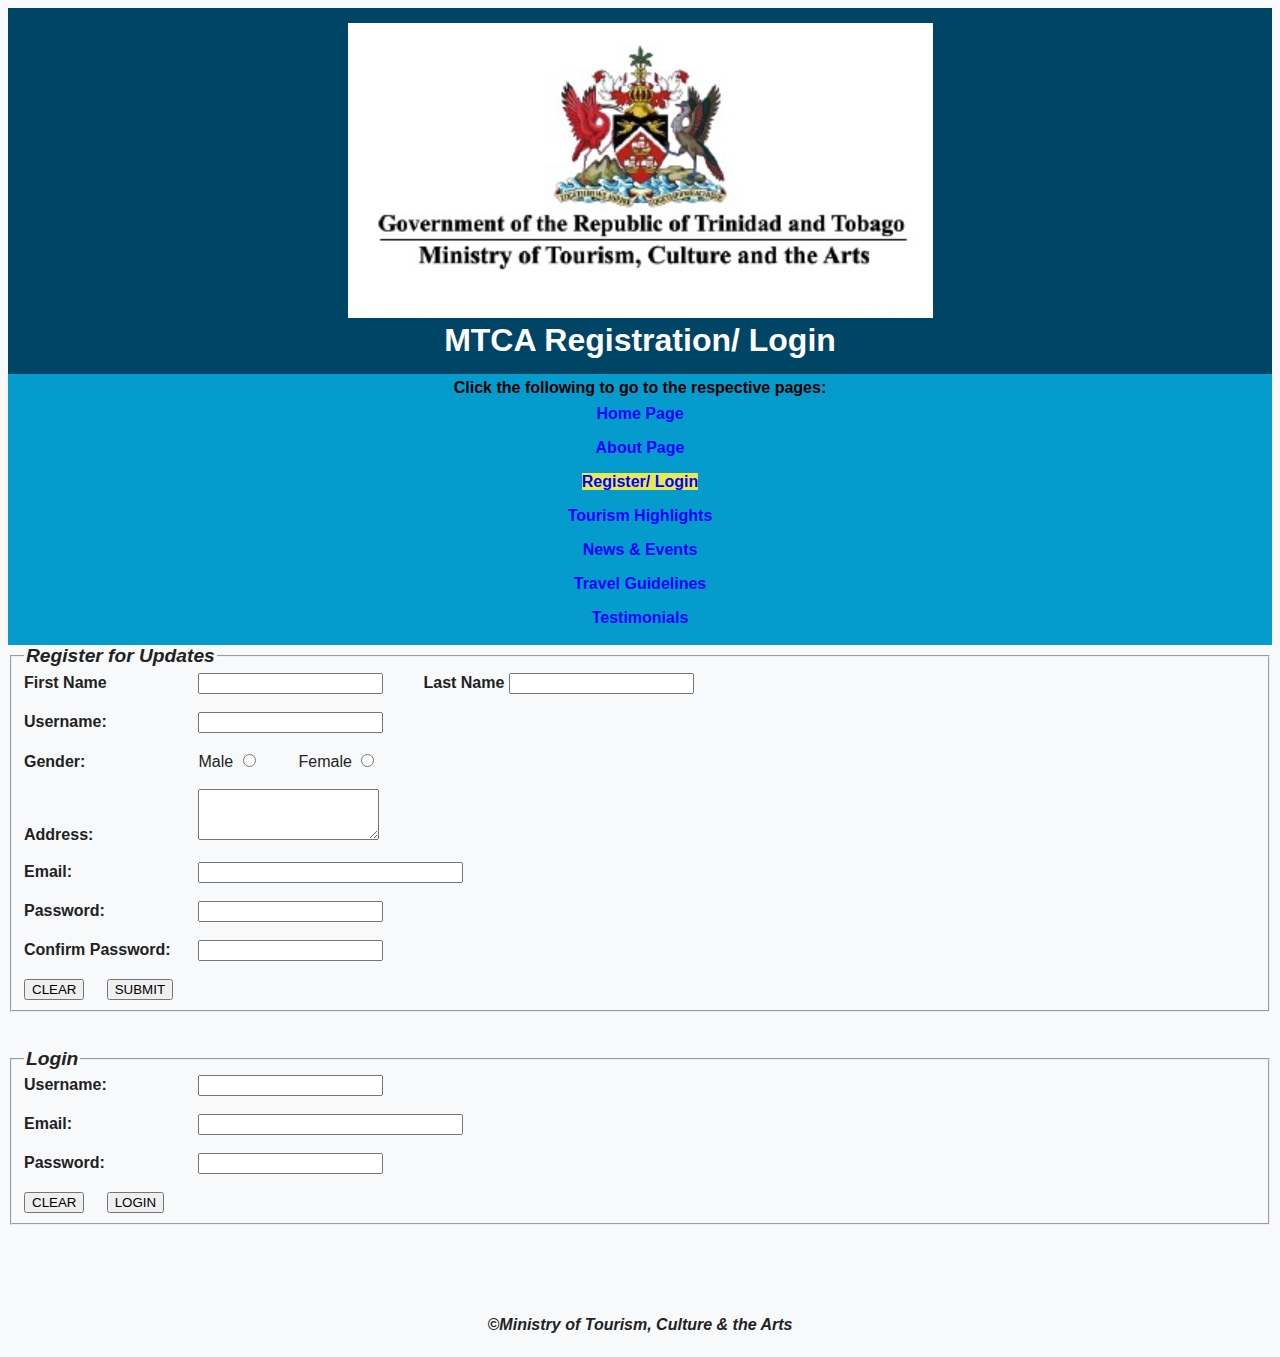
<file: HTML/register.html>
<!DOCTYPE html>
<html lang="en-US">

<head>
	<meta charset="UTF-8">
	<meta name="author" content="Karishma A. Bachan">
	<title> Register for Updates </title>
	<link rel="stylesheet" href="../CSS/style.css">
</head>

<body> 
	
	<header> 
		<img src="../IMG/mtca.jpg" alt="Ministry of Tourism, Culture and the Arts Logo">
		<h1> MTCA Registration/ Login</h1>
	</header>
	
	<nav> 
		<span> Click the following to go to the respective pages&colon;</span>
			<ul>
				<li> <a href="../index.html"> Home Page</a> </li>
				<li> <a href="about.html"> About Page</a> </li>
				<li> <a href="register.html" class="active"> Register/ Login</a> </li>
				<li> <a href="highlights.html"> Tourism Highlights</a> </li>
				<li> <a href="events.html"> News &amp; Events</a> </li>
				<li> <a href="guidelines.html"> Travel Guidelines</a> </li>
				<li> <a href="testimonials.html"> Testimonials</a> </li>
			</ul>
	</nav>
	
	<main>
		<div id="registration_form">
		
		<fieldset> 
		
		<legend> Register for Updates  </legend>
		
			<form method="get" action="acknowledgement.html" >
		
			<label class="formLabel"> First Name </label>
				<input type="text" id="f_name" name="f_name"> &nbsp; &nbsp; &nbsp; &nbsp;
			
			
			<label> Last Name </label>
				<input type="text" id="l_name" name="l_name"> <br><br>
			
			
			<label class="formLabel"> Username&colon; </label>
				<input type="text" id="u_name" name="u_name"> <br><br>
			
			
			<label class="formLabel"> Gender&colon; </label>
				Male <input type="radio" id="m_gender" name="gender" value="Male"> &nbsp; &nbsp; &nbsp; &nbsp;
				Female <input type="radio" id="f_gender" name="gender" value="Female"> <br><br>
			
			
			<label class="formLabel"> Address&colon; </label>
				<textarea id="address" name="address" rows="3" cols="20" ></textarea> <br><br>


			<label class="formLabel"> Email&colon; </label>
				<input type="email" id="email" name="email" size="30"> <br><br>
			
			
			<label class="formLabel"> Password&colon; </label>
				<input type="password" id="p_wd" name="p_wd" maxlength="10"> <br><br>
			
			
			<label class="formLabel"> Confirm Password&colon; </label>
				<input type="password" id="c_wd" name="c_wd" maxlength="10"> <br><br>
			
					
			<input type="reset" value="CLEAR"> &nbsp; &nbsp;
			
			<input type="submit" value="SUBMIT"> &nbsp; &nbsp;
		
		</form>
		
		</fieldset>	
		
		</div>


		<br><br>

		
		<div id="login_info">
		
		
		<fieldset>
		
		<legend> Login </legend>
					
			<label class="formLabel"> Username&colon; </label>
				<input type="text" id="user_name" name="user_name"> <br><br>
			
			
			<label class="formLabel"> Email&colon; </label>
				<input type="email" id="emailAdd" name="emailAdd" size="30"> <br><br>
				
				
			<label class="formLabel"> Password&colon; </label>
				<input type="password" id="p_word" name="p_word"> <br><br>
				
				
			<input type="reset" value="CLEAR"> &nbsp; &nbsp;
			
			<input type="submit" value="LOGIN"> &nbsp; &nbsp;	
		
		</fieldset> 
		
		</div>
	
	</main>
	
	
	<br> <br>
	
	
	<footer>
		&copy;Ministry of Tourism, Culture &amp; the Arts 
	</footer>
	
	
</body>


</html>
</file>
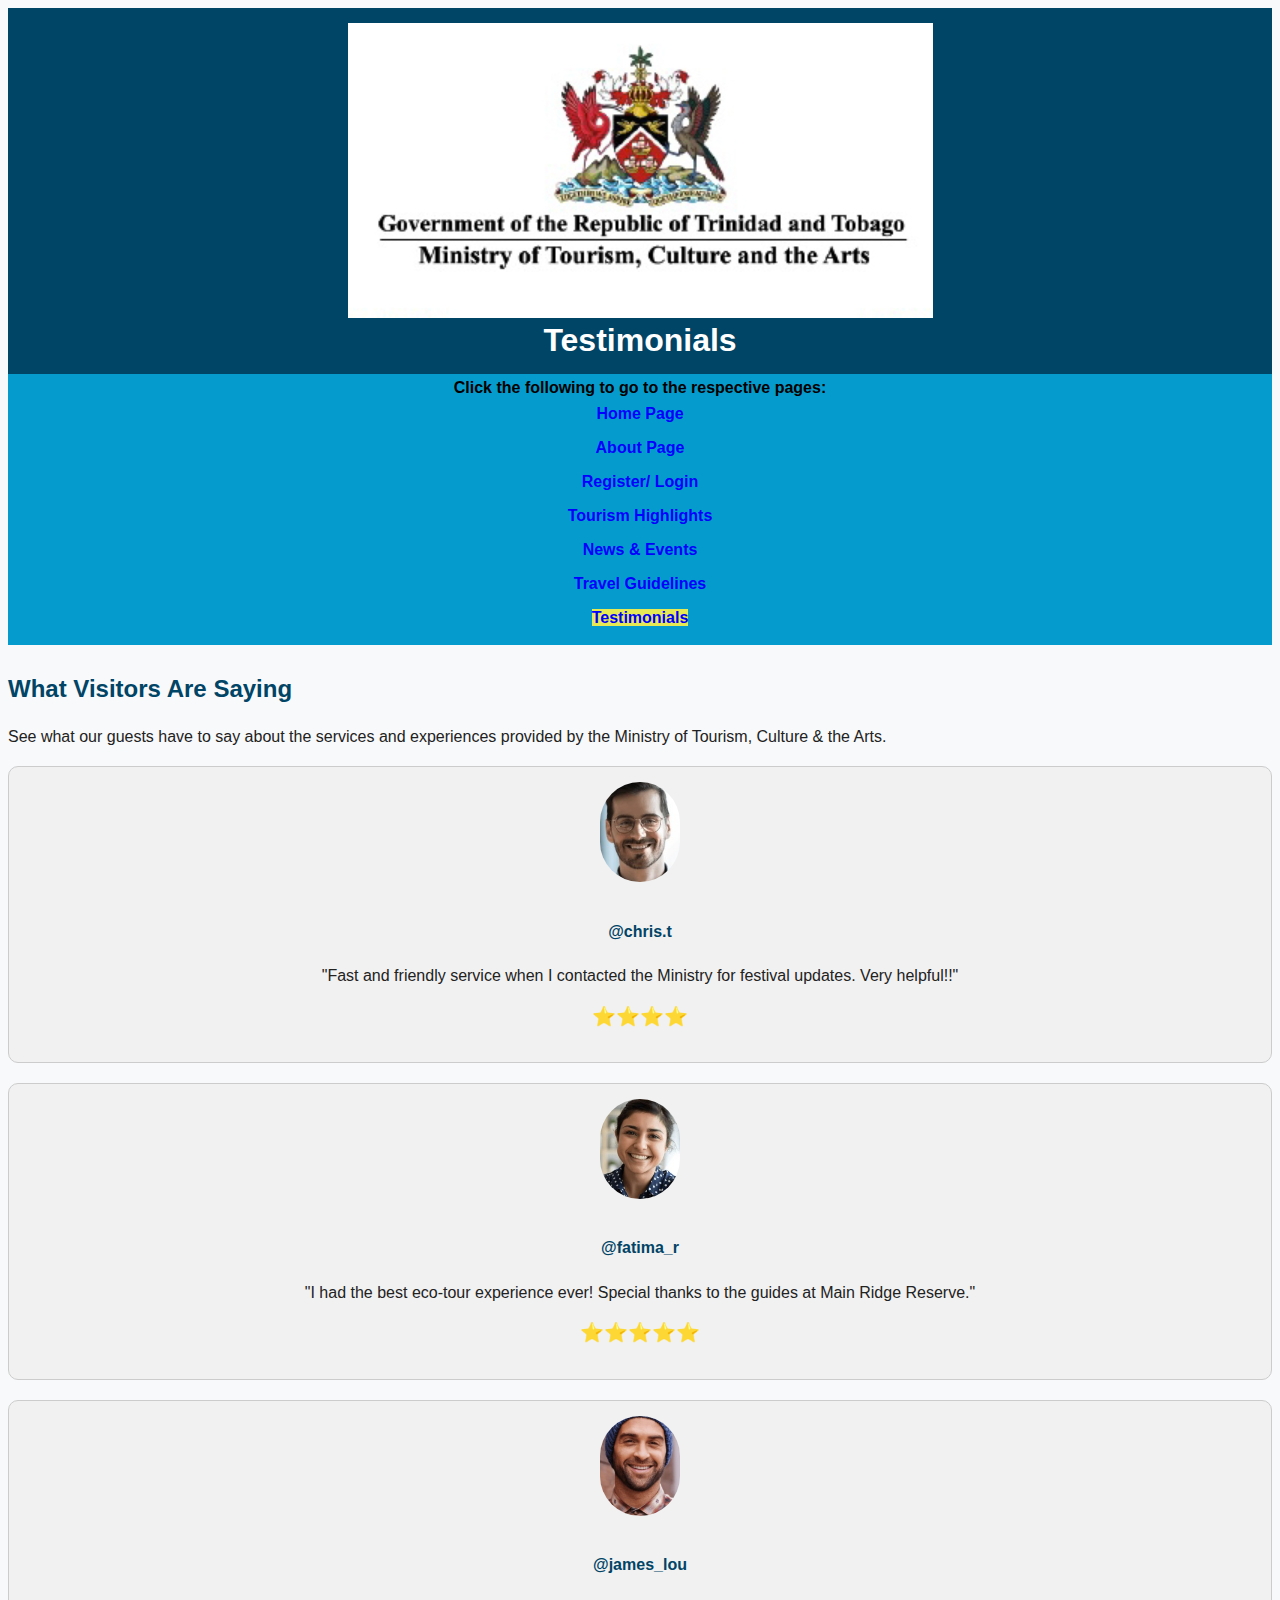
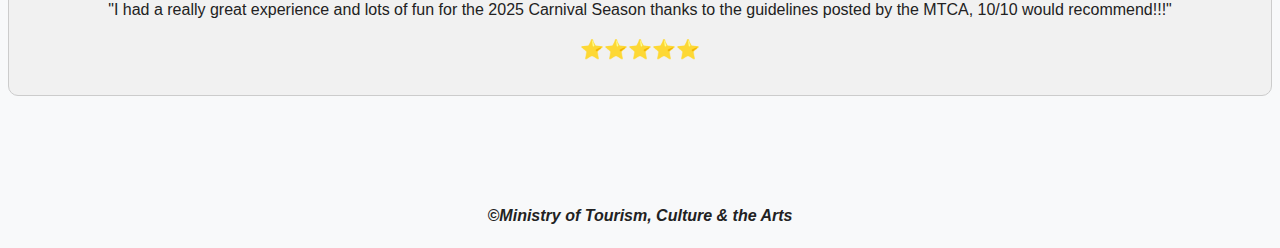
<file: HTML/testimonials.html>
<!DOCTYPE html>
<html lang="en-US">

<head>
	<meta charset="UTF-8">
	<meta name="author" content="Karishma A. Bachan">
	<title> Testimonials Page </title>
	<link rel="stylesheet" href="../CSS/style.css">
</head>

<body> 
	
	<header> 
		<img src="../IMG/mtca.jpg" alt="Ministry of Tourism, Culture and the Arts Logo">
		<h1> Testimonials </h1>
	</header>
	
	<nav> 
		<span> Click the following to go to the respective pages&colon;</span>
			<ul>
				<li> <a href="../index.html"> Home Page</a> </li>
				<li> <a href="about.html"> About Page</a> </li>
				<li> <a href="register.html"> Register/ Login</a> </li>
				<li> <a href="highlights.html"> Tourism Highlights</a> </li>
				<li> <a href="events.html"> News &amp; Events</a> </li>
				<li> <a href="guidelines.html"> Travel Guidelines</a> </li>
				<li> <a href="testimonials.html" class="active"> Testimonials</a> </li>
			</ul>
	</nav>
	
	<main>
		<section id="testimonial_intro">
			<h2>What Visitors Are Saying </h2>
			<p> See what our guests have to say about the services and experiences provided by the Ministry of Tourism, Culture &amp; the Arts.</p>
		</section>
		
		<div id="testimonial_grid">
			
			<article class="testimonial">
				<img src="../IMG/user3.jpg" alt="User 3 profile Picture">
				<h5>@chris.t</h5>
				<p> "Fast and friendly service when I contacted the Ministry for festival updates. Very helpful!!"</p>  <p class="rating">⭐⭐⭐⭐</p>
			</article>
			
			<article class="testimonial">
				<img src="../IMG/user2.jpg" alt="User 2 Profile Picture">
				<h5>@fatima_r</h5>
				<p> "I had the best eco-tour experience ever! Special thanks to the guides at Main Ridge Reserve."</p> <p class="rating">⭐⭐⭐⭐⭐</p>
			</article>
			
			<article class="testimonial">
				<img src="../IMG/user1.jpg" alt="User 1 Profile Picture">
				<h5>@james_lou</h5>
				<p>"I had a really great experience and lots of fun for the 2025 Carnival Season thanks to the guidelines posted by the MTCA, 10/10 would recommend!!!"</p>
				<p class="rating">⭐⭐⭐⭐⭐</p>
			</article>
			
		</div>
	
	</main>
	
	<br><br>
	
	<footer>
	&copy;Ministry of Tourism, Culture &amp; the Arts 
	</footer>
	
</body>

</html>
</file>
<file: CSS/style.css>
/*stylesheet for the final project*/

/*General Body for all Pages*/
body {
	font-family:arial;
	padding:0;
	background-color:#f8f9fa;
	color:#222;
	}

header {
	background-color:#004466;
	color:#fff;
	text-align:center;
	padding:15px;
	}

h1 {
	font-size:2rem;
	margin:0;
	}

footer {
	text-align:center;
	font-weight:bold;
	font-style:italic;
	padding:15px;
	margin-top:40px;
	}

/*Nav Bar on all Pages*/
nav {
	background-color:#069BCD;
	color:black;
	padding:5px 0;
	text-align:center;
	}	

nav span {
	display:block;
	margin-bottom:5px;
	font-weight:bold;
	}

nav ul {
	list-style:none;
	padding:0;
	margin:0;
	}

nav ul li a {
	text-decoration:none;
	color:#0000FF;
	font-weight:bold;
	}

nav ul li a.active {
	background-color:#E7E954;
	}

ul {
	padding-left:20px;
	line-height:1.5; /*from in class tutorial*/
	}
	
/*Main content styling*/
main h2 {
	color:#004466;
	padding-bottom:5px;
	margin-top:30px;
	}
	
main h3 {
	color:#006080;
	margin-top:20px;
	}

li {
	margin-bottom:10px;
	}
	
/*register.html*/

legend {
	font-size:1.2rem;
	font-weight:bold;
	font-style:italic;
	font-family:helvetica;
	}

label {
	font-weight:bold;
	}
	
.formLabel {
	display:inline-block;
	width:170px;
	}
	

/*acknowledgement.html*/

.acknowledgement h1 {
	text-align:center;
	font-style:italic;
	font-family:helvetica;
	color:white;
	}

/*highlights.html*/

#trinidad-attraction-gallery, 
#tobago-attraction-gallery {
	display:grid;
	grid-template-columns:auto auto;
	gap:15px;
	margin:0 auto 30px auto;
	}

.trinidad-attraction-gallery img, 
.tobago-attraction-gallery img {
	width:48%;
	height:600px;
	object-fit:cover; /*Learnt about this at: https://www.w3schools.com/csS/css3_object-fit.asp*/
	border-radius:20px;
	margin:5px;
	}

#image1 {
	width:97%;
	height:600px;
	}

trinidad_attractions h2, h4,
tobago_attractions h2, h4 {
	text-align:center;
	font-weight:bold;
	}

.trinidad-attraction-gallery ul,
.tobago-attraction-gallery ul {
	list-style:none;
	padding:0;
	}
	
	
/*events.html*/
article {
	background-color:#f0f0f0;
	padding:15px;
	border-left:4px solid #004466;
	margin:20px 0;
	}

/*testimonials.html*/
.testimonial_grid {
	display:grid;
	gap:20px;
	margin-top:30px;
	}

.testimonial {
	background-color:#f1f1f1;
	padding:15px;
	text-align:center;
	border-radius:10px;
	border:1px solid #ccc;
	}

.testimonial img {
	width:80px;
	height:100px;
	border-radius:50px;
	object-fit:cover;
	margin-bottom:10px;
	}
	
.testimonial h5 {
	color:#004466;
	font-size:1.0rem;
	}
	
.testimonial p.rating {
	color:#ffcc00;
	font-size:1.2rem;
	}
</file>
